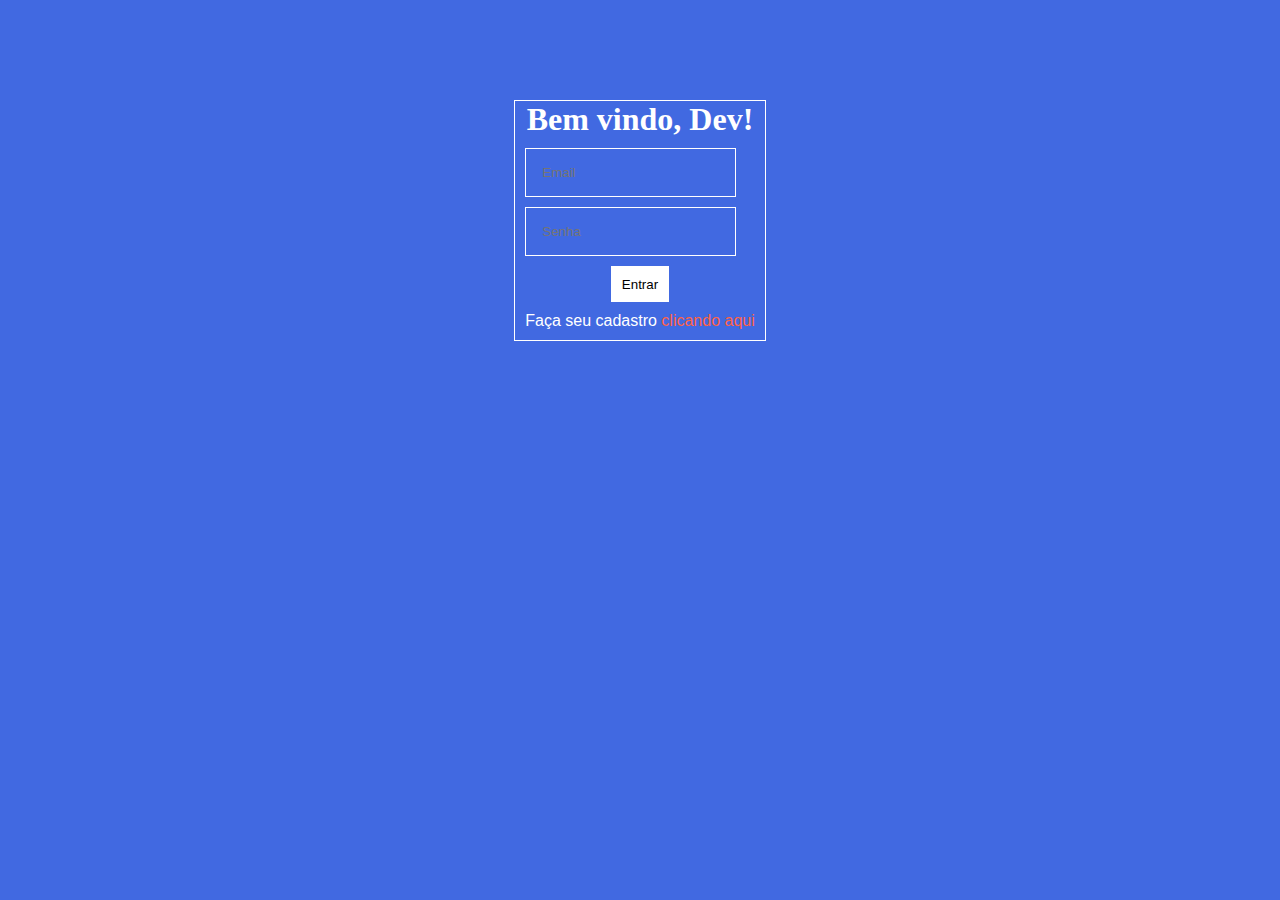
<file: index.html>
<!DOCTYPE html>
<html lang="pt-br">
<head>
    <link rel="stylesheet" href="style.css">
    <meta charset="UTF-8">
    <meta http-equiv="X-UA-Compatible" content="IE=edge">
    <meta name="viewport" content="width=device-width, initial-scale=1.0">
    <title>Tela de login</title>
</head>
<body>
    <section>
        <div class="container">
            <div>
            <h1>Bem vindo, Dev!</h1>
            </div>
    
            <div class="form">
                <input type="text" placeholder="Email">
                <input type="password" placeholder="Senha">
                <button>Entrar</button>
                <p>Faça seu cadastro <a href="pag02.html">clicando aqui</a></p>
            </div>
        </div>
    </section>
</body>
</html>
</file>
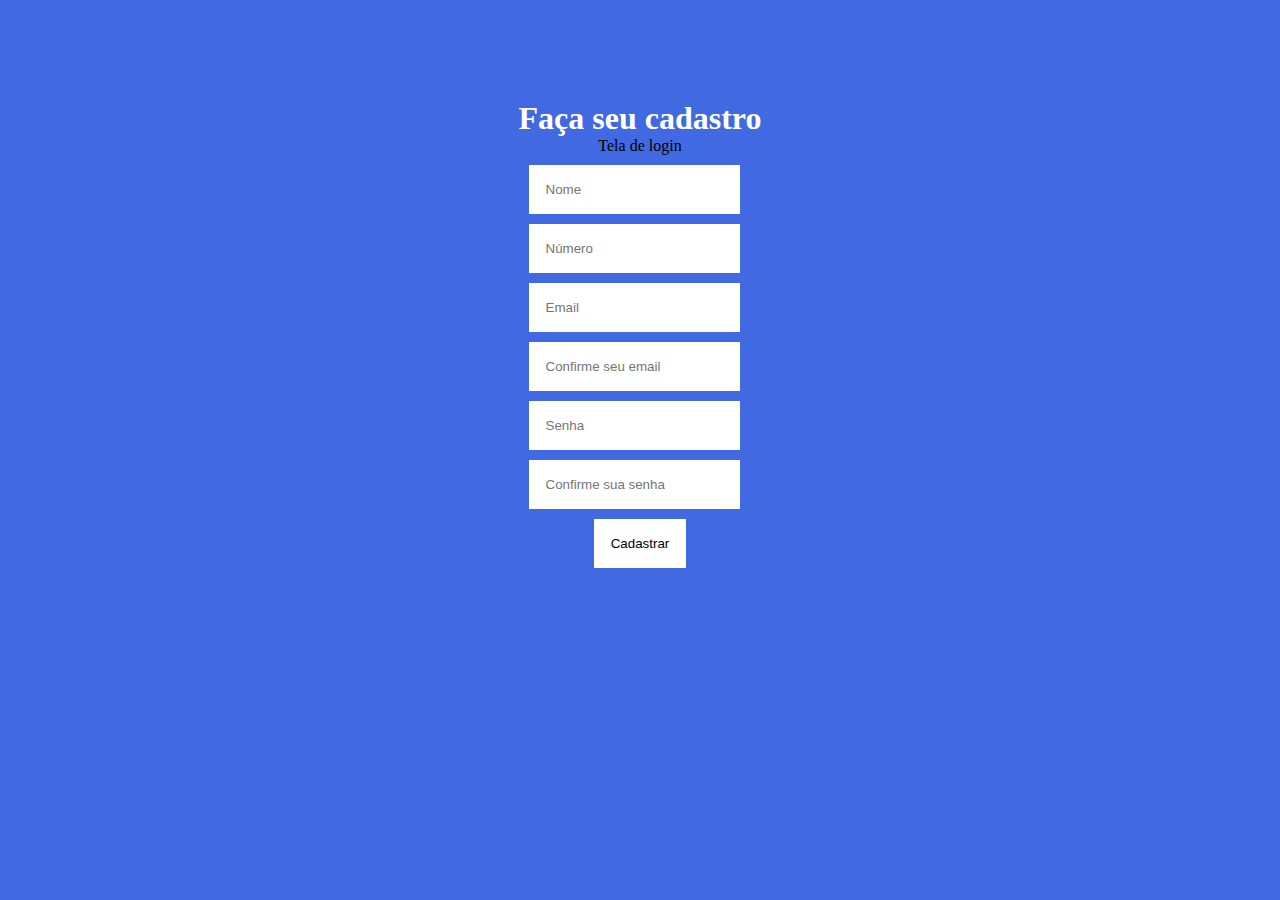
<file: pag02.html>
<!DOCTYPE html>
<html lang="pt-br">

<head>
    <link rel="stylesheet" href="style.css">
    <meta charset="UTF-8">
    <meta http-equiv="X-UA-Compatible" content="IE=edge">
    <meta name="viewport" content="width=device-width, initial-scale=1.0">
    <title>Tela de cadastro</title>
</head>

<body>
    <section class="corpo">
        <div class="forminput">
            <div>
                <h1>Faça seu cadastro</h1>
                <a href="index.html">Tela de login</a>
            </div>

            <div class="cadastro">
                <input type="text" placeholder="Nome">
                <input type="number" placeholder="Número">
                <input type="email" placeholder="Email">
                <input type="email" placeholder="Confirme seu email">
                <input type="password" placeholder="Senha">
                <input type="password" placeholder="Confirme sua senha">
                <button>Cadastrar</button>
            </div>
        </div>
    </section>
</body>

</html>
</file>
<file: style.css>
*{
    background-color: royalblue;
    padding: 0px;
    margin: 0px;
}
section{
    color: white;
    display: flex;
    justify-content: center;
}
.container{
    border: 1px solid white;
    margin: 100px auto;
    text-align: center;
}

.form input, button{
    color: white;
    padding: 1rem;
    display: flex;
    flex-direction: column;
    margin: 10px;
    border: 1px solid white;
}

.form p{
    margin: 10px;
    font-family: Arial, Helvetica, sans-serif;
}

.form a {
 color: tomato;
 font-family: Arial, Helvetica, sans-serif;
 text-decoration: none;
}

.form a:hover{
    border-bottom: 1px solid tomato;
    transition: 2s;
}

.form button{
    margin: auto;
    color: black;
    padding: 0.6rem;
}

/* Página 2 */
.corpo{
    text-align: center;
}

.forminput{
    margin: 100px auto;
display: flex;
justify-content: center;
flex-direction: column;
}

.cadastro input, button{
    margin: 10px;
    border: 1px solid white;
    display: flex;
    flex-direction: column;
    padding: 1rem;
    background-color: white;
    font-family: Arial, Helvetica, sans-serif;
}

.cadastro button{
    margin: auto;
    color: black;
}

.forminput a{
    text-decoration: none;
    color: black;
}

.forminput a:hover{
    border-bottom: 1px solid tomato;
    transition: 1s;
}
</file>
